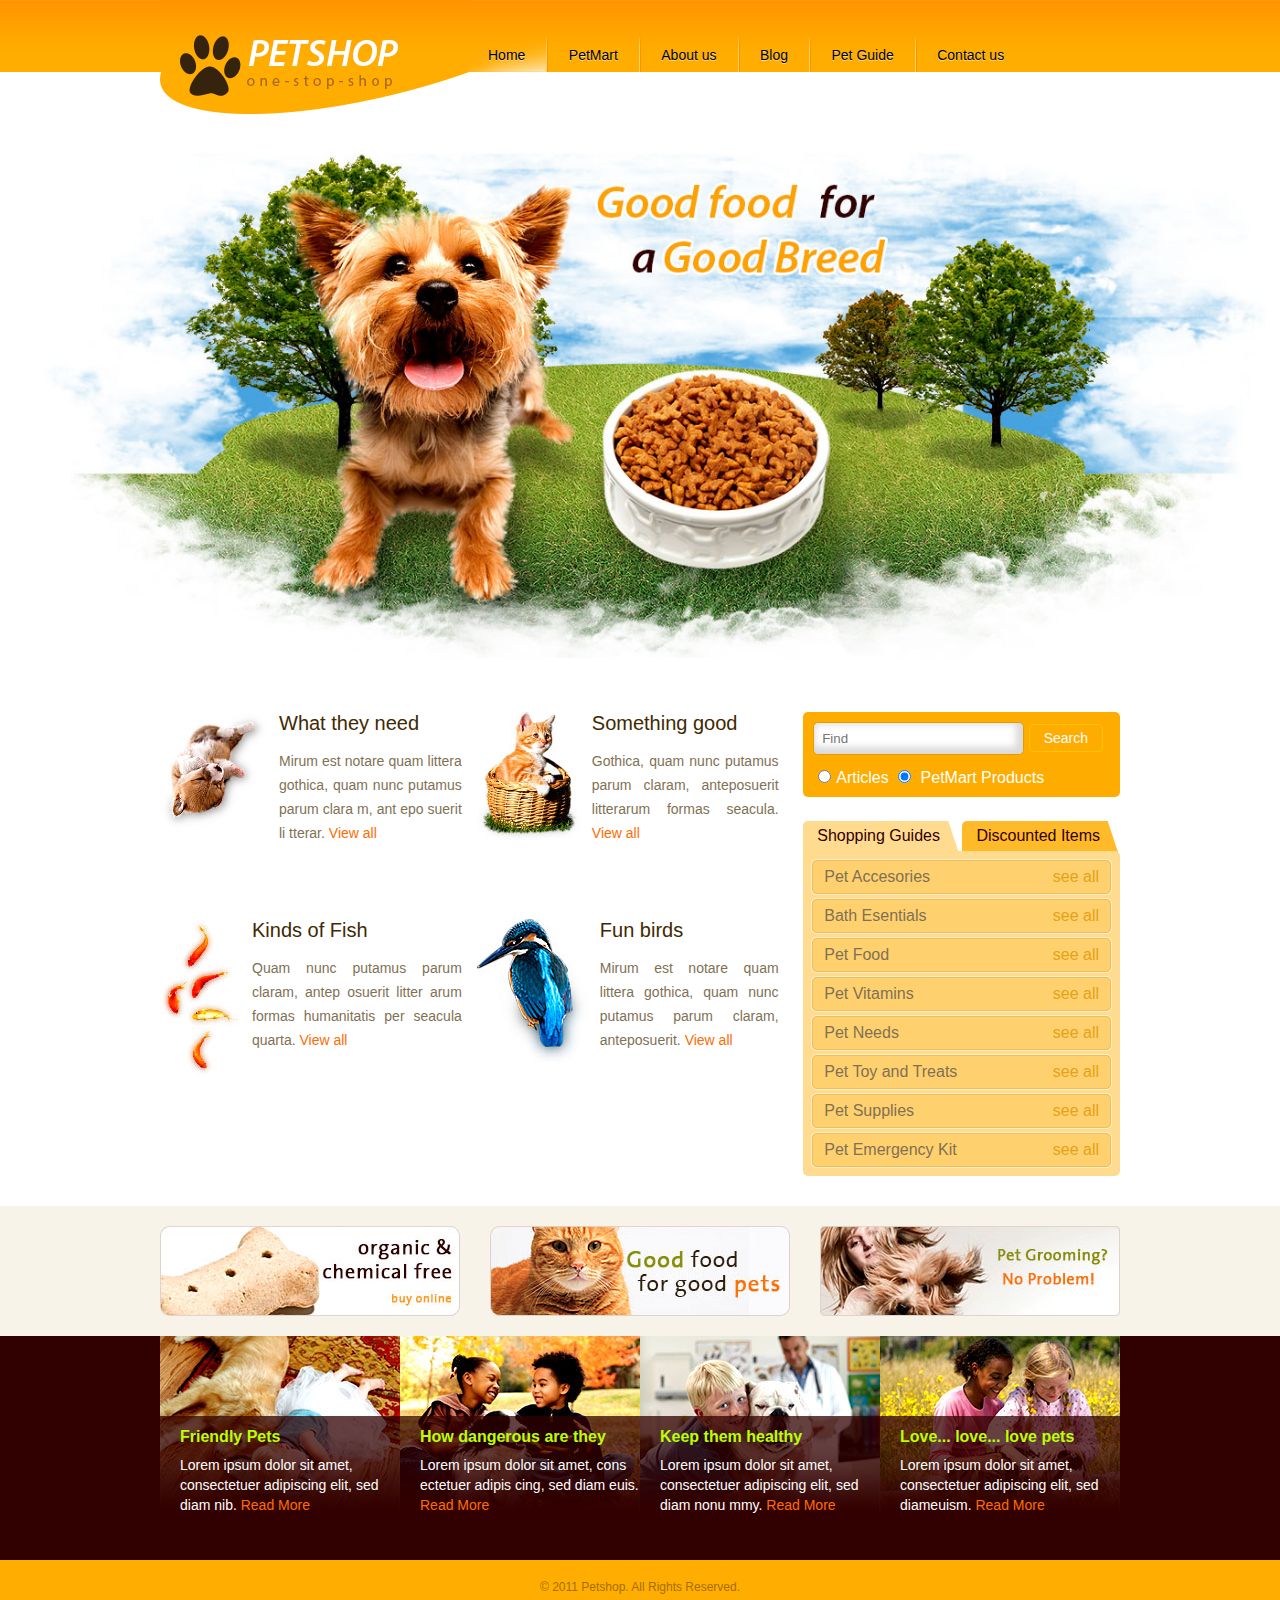
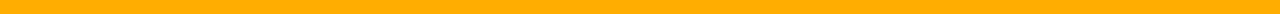
<file: index.html>
<!DOCTYPE html>
<html lang="en">
<head>
	<meta charset="UTF-8">
	<title>Petshop</title>
	<link rel="stylesheet" href="css/styles.css">
</head>
<body>
	
	<header class="header">
		<div class="container">
			<a href="index.html" class="logo"><img src="img/logo.png" alt="PetShop"></a>

			<nav class="nav">
				<ul>
					<li><a class="active-first" href="index.html">Home</a></li>
					<li><a href="petmart.html">PetMart</a></li>
					<li><a href="about.html">About us</a></li>
					<li><a href="blog.html">Blog</a></li>
					<li><a href="petguide.html">Pet Guide</a></li>
					<li><a href="contact.html">Contact us</a></li>
				</ul>
			</nav>
		</div>
	</header>


	<div class="featured">
		<img src="img/featured.jpg" alt="Good food for a Good Breed">
	</div>

	<div class="container page-content">
		<div class="main">
			<ul>
				<li>
					<img src="img/dog.jpg" alt="What they need" class="item-ico">
					<h4>What they need</h4>

					<p>Mirum est notare quam littera gothica, quam nunc putamus parum clara m, ant epo suerit li tterar. <a class="read-more" href="#">View all</a></p>
				</li>

				<li>
					<img src="img/cat.jpg" alt="Something good" class="item-ico">
					<h4>Something good</h4>

					<p>Gothica, quam nunc putamus parum claram, anteposuerit litterarum formas seacula. <a class="read-more" href="#">View all</a></p>
				</li>

				<div class="clear"></div>

				<li>
					<img src="img/fish.jpg" alt="Kinds of Fish" class="item-ico">
					<h4>Kinds of Fish</h4>

					<p>Quam nunc putamus parum claram, antep osuerit litter arum formas humanitatis per seacula quarta. <a class="read-more" href="#">View all</a></p>
				</li>

				<li>
					<img src="img/bird.jpg" alt="Fun birds" class="item-ico">
					<h4>Fun birds</h4>

					<p>Mirum est notare quam littera gothica, quam nunc putamus parum claram, anteposuerit. <a class="read-more" href="#">View all</a></p>
				</li>
			</ul>
		</div>

		<div class="side-bar">
			<form class="search-box">
				<input type="text" placeholder="Find">
				<input type="submit" value="Search">
				<br>
				<input type="radio" name="search" value="Articles">Articles
				<input type="radio" name="search" value="PetMart Products" checked> PetMart Products
			</form>

			<div class="items-list">
				<a href="" class="tab-header active">Shopping Guides</a>
				<a href="" class="tab-header">Discounted Items</a>
				<div id="shopping-guides">
					<ul>
						<li><a href="">Pet Accesories</a> <a href="" class="right">see all</a></li>
						<li><a href="">Bath Esentials</a> <a href="" class="right">see all</a></li>
						<li><a href="">Pet Food</a> <a href="" class="right">see all</a></li>
						<li><a href="">Pet Vitamins</a> <a href="" class="right">see all</a></li>
						<li><a href="">Pet Needs</a> <a href="" class="right">see all</a></li>
						<li><a href="">Pet Toy and Treats</a> <a href="" class="right">see all</a></li>
						<li><a href="">Pet Supplies</a> <a href="" class="right">see all</a></li>
						<li><a href="">Pet Emergency Kit</a> <a href="" class="right">see all</a></li>
					</ul>
				</div>
			</div>
		</div>
	</div>

	<div class="clear"></div>

	<div class="features-bottom">
		<div class="container">
			<ul>
				<li><img src="img/feature-bottom1.jpg" alt="organic &amp; chemical free"></li>
				<li><img src="img/feature-bottom2.jpg" alt="Good food for good pets"></li>
				<li><img src="img/feature-bottom3.jpg" alt="Pet Grooming? No Problem!"></li>
			</ul>
		</div>
	</div> <!-- end .features-bottom -->

	<div class="featured-posts-bottom">
		<div class="container">
			<ul>
				<li>
					<img class="bottom-post-bg" src="img/posts-bottom1.jpg">
	
					<h4>Friendly Pets</h4>
	
					<p>Lorem ipsum dolor sit amet, consectetuer adipiscing elit, sed diam  nib. <a href="" class="read-more">Read More</a>
					</p>
				</li>
	
				<li>
					<img class="bottom-post-bg" src="img/posts-bottom2.jpg">
	
					<h4>How dangerous are they</h4>
	
					<p>Lorem ipsum dolor sit amet, cons ectetuer adipis cing, sed diam euis. <a href="" class="read-more">Read More</a>
					</p>
				</li>
	
				<li>
					<img class="bottom-post-bg" src="img/posts-bottom3.jpg">
	
					<h4>Keep them healthy</h4>
	
					<p>Lorem ipsum dolor sit amet, consectetuer adipiscing elit, sed diam nonu mmy. <a href="" class="read-more">Read More</a>
					</p>
				</li>
	
				<li>
					<img class="bottom-post-bg" src="img/posts-bottom4.jpg">
	
					<h4>Love... love... love pets</h4>
	
					<p>Lorem ipsum dolor sit amet, consectetuer adipiscing elit, sed diameuism. <a href="" class="read-more">Read More</a>
					</p>
				</li>
			</ul>
		</div>
	</div> <!-- end featured-posts-bottom -->


	<footer class="footer">
		<p>&copy; 2011 Petshop. All Rights Reserved.</p>
	</footer>

</body>
</html>
</file>
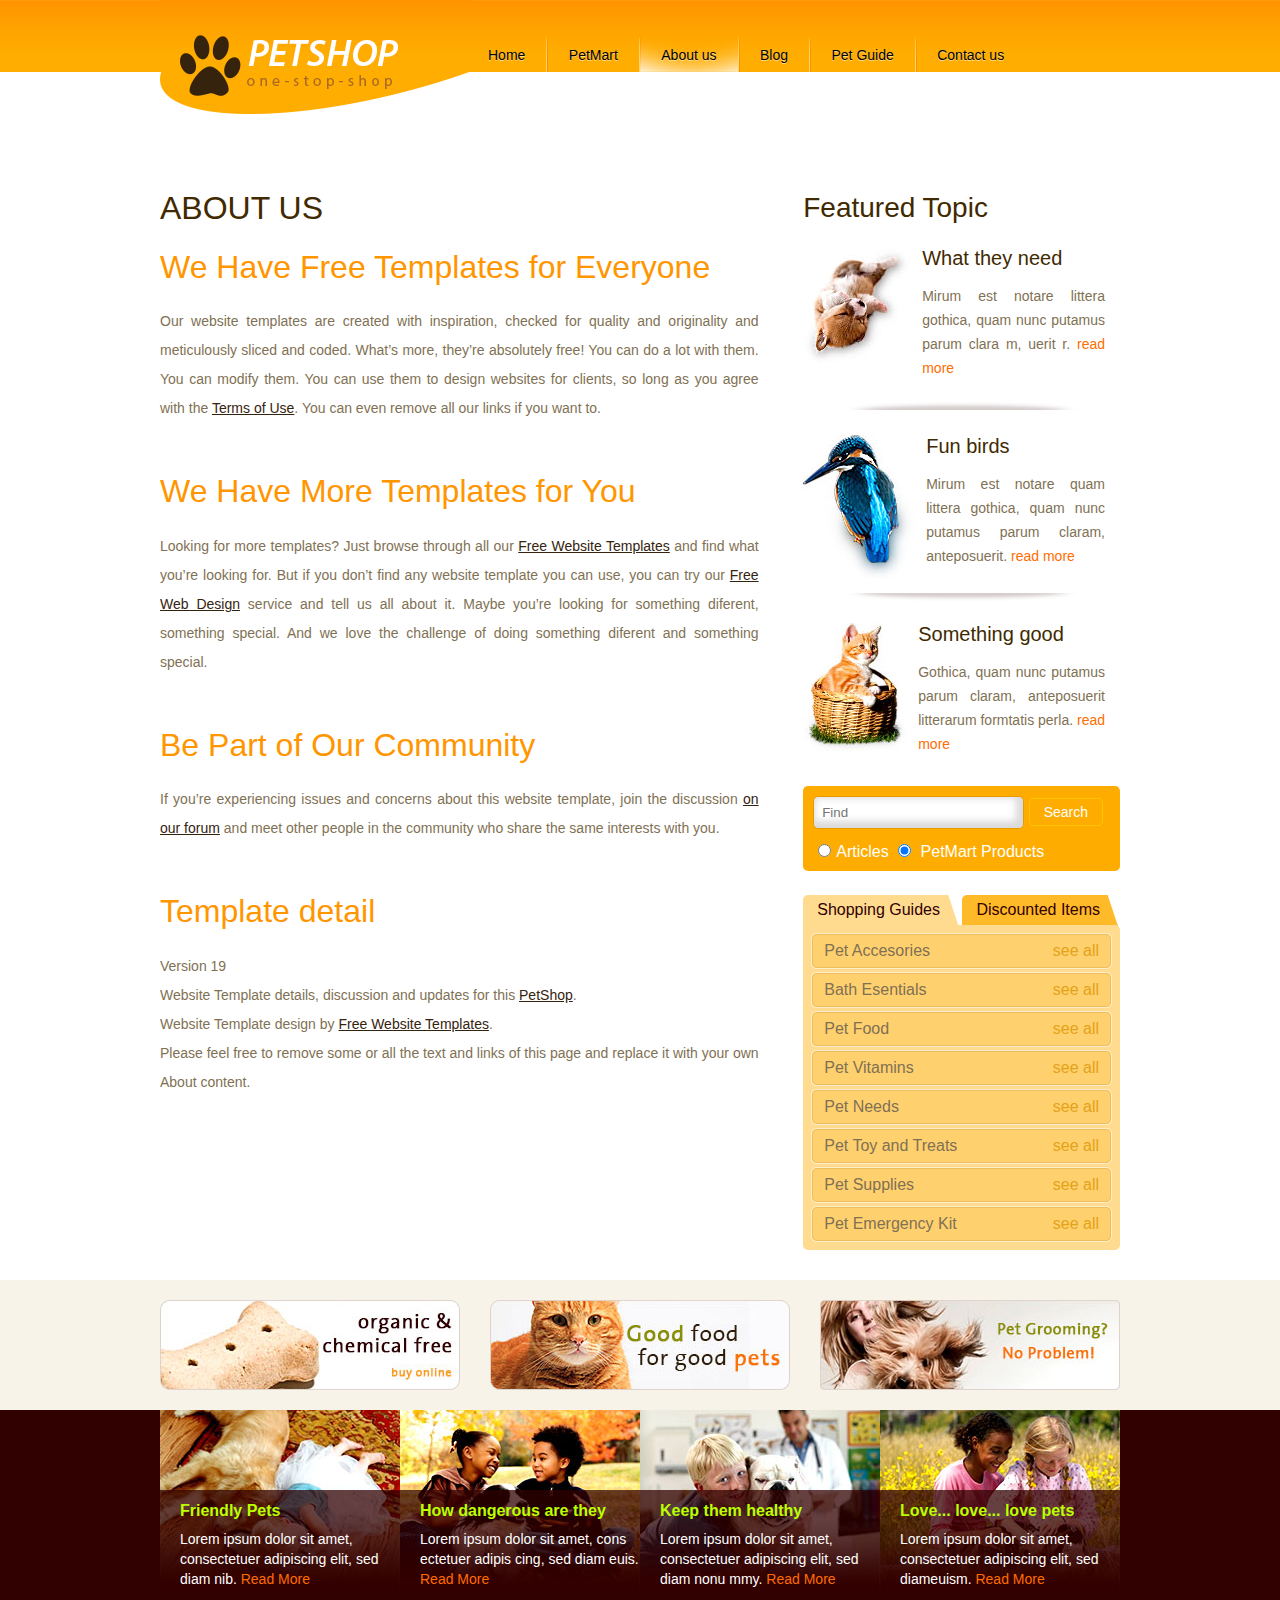
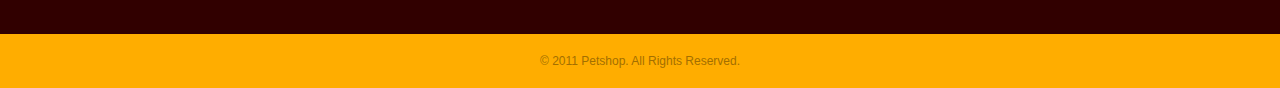
<file: about.html>
<!DOCTYPE html>
<html lang="en">
<head>
	<meta charset="UTF-8">
	<title>Petshop</title>
	<link rel="stylesheet" href="css/styles.css">
</head>
<body>
	
	<header class="header">
		<div class="container">
			<a href="index.html" class="logo"><img src="img/logo.png" alt="PetShop"></a>

			<nav class="nav">
				<ul>
					<li><a href="index.html">Home</a></li>
					<li><a href="petmart.html">PetMart</a></li>
					<li><a class="active" href="about.html">About us</a></li>
					<li><a href="blog.html">Blog</a></li>
					<li><a href="petguide.html">Pet Guide</a></li>
					<li><a href="contact.html">Contact us</a></li>
				</ul>
			</nav>
		</div>
	</header>

	<div class="container page-content">
		<div class="main">
			
			<h1 class="page-title page-title-alt">About Us</h1>

			<article>
				<h1>We Have Free Templates for Everyone</h1>
				<p>Our website templates are created with inspiration, checked for quality and originality and meticulously sliced and coded. What’s more, they’re absolutely free! You can do a lot with them. You can modify them. You can use them to design websites for clients, so long as you agree with the <a href="#">Terms of Use</a>. You can even remove all our links if you want to.</p>
			</article>
			
			<article>
				<h1>We Have More Templates for You</h1>
				<p>Looking for more templates? Just browse through all our <a href="#">Free Website Templates</a> and ﬁnd what you’re looking for. But if you don’t ﬁnd any website template you can use, you can try our <a href="#">Free Web Design</a> service and tell us all about it. Maybe you’re looking for something diferent, something special. And we love the challenge of doing something diferent and something special.</p>
			</article>

			<article>
				<h1>Be Part of Our Community</h1>
				<p>If you’re experiencing issues and concerns about this website template, join the discussion <a href="#">on our forum</a> and meet other people in the community who share the same interests with you.</p>
			</article>

			<article>
				<h1>Template detail</h1>
				<p>Version 19<br>
				Website Template details, discussion and updates for this <a href="#">PetShop</a>.<br>
				Website Template design by <a href="#">Free Website Templates</a>.<br>
				Please feel free to remove some or all the text and links of this page and replace it with your own About content.</p>
			</article>

		</div>


		<div class="side-bar">
			
			<h2>Featured Topic</h2>

			<ul class="icon-boxes">
				<li>
					<img src="img/dog.jpg" alt="What they need" class="item-ico">
					<h4>What they need</h4>
					<p>Mirum est notare littera gothica, quam nunc putamus parum clara m, uerit r. <a href="#" class="read-more">read more</a></p>
				</li>

				<li>
					<img src="img/bird.jpg" alt="Fun birds" class="item-ico">
					<h4>Fun birds</h4>
					<p>Mirum est notare quam littera gothica, quam nunc putamus parum claram, anteposuerit. <a href="#" class="read-more">read more</a></p>
				</li>

				<li>
					<img src="img/cat.jpg" alt="Something good" class="item-ico">
					<h4>Something good</h4>
					<p>Gothica, quam nunc putamus parum claram, anteposuerit litterarum formtatis perla. <a href="#" class="read-more">read more</a></p>
				</li>
			</ul>

			<form class="search-box">
				<input type="text" placeholder="Find">
				<input type="submit" value="Search">
				<br>
				<input type="radio" name="search" value="Articles">Articles
				<input type="radio" name="search" value="PetMart Products" checked> PetMart Products
			</form>

			<div class="items-list">
				<a href="" class="tab-header active">Shopping Guides</a>
				<a href="" class="tab-header">Discounted Items</a>
				<div id="shopping-guides">
					<ul>
						<li><a href="">Pet Accesories</a> <a href="" class="right">see all</a></li>
						<li><a href="">Bath Esentials</a> <a href="" class="right">see all</a></li>
						<li><a href="">Pet Food</a> <a href="" class="right">see all</a></li>
						<li><a href="">Pet Vitamins</a> <a href="" class="right">see all</a></li>
						<li><a href="">Pet Needs</a> <a href="" class="right">see all</a></li>
						<li><a href="">Pet Toy and Treats</a> <a href="" class="right">see all</a></li>
						<li><a href="">Pet Supplies</a> <a href="" class="right">see all</a></li>
						<li><a href="">Pet Emergency Kit</a> <a href="" class="right">see all</a></li>
					</ul>
				</div>
			</div>

		</div>

		<div class="clear"></div>
	</div>
	

	<div class="features-bottom">
		<div class="container">
			<ul>
				<li><img src="img/feature-bottom1.jpg" alt="organic &amp; chemical free"></li>
				<li><img src="img/feature-bottom2.jpg" alt="Good food for good pets"></li>
				<li><img src="img/feature-bottom3.jpg" alt="Pet Grooming? No Problem!"></li>
			</ul>
		</div>
	</div> <!-- end .features-bottom -->

	<div class="featured-posts-bottom">
		<div class="container">
			<ul>
				<li>
					<img class="bottom-post-bg" src="img/posts-bottom1.jpg">
	
					<h4>Friendly Pets</h4>
	
					<p>Lorem ipsum dolor sit amet, consectetuer adipiscing elit, sed diam  nib. <a href="" class="read-more">Read More</a>
					</p>
				</li>
	
				<li>
					<img class="bottom-post-bg" src="img/posts-bottom2.jpg">
	
					<h4>How dangerous are they</h4>
	
					<p>Lorem ipsum dolor sit amet, cons ectetuer adipis cing, sed diam euis. <a href="" class="read-more">Read More</a>
					</p>
				</li>
	
				<li>
					<img class="bottom-post-bg" src="img/posts-bottom3.jpg">
	
					<h4>Keep them healthy</h4>
	
					<p>Lorem ipsum dolor sit amet, consectetuer adipiscing elit, sed diam nonu mmy. <a href="" class="read-more">Read More</a>
					</p>
				</li>
	
				<li>
					<img class="bottom-post-bg" src="img/posts-bottom4.jpg">
	
					<h4>Love... love... love pets</h4>
	
					<p>Lorem ipsum dolor sit amet, consectetuer adipiscing elit, sed diameuism. <a href="" class="read-more">Read More</a>
					</p>
				</li>
			</ul>
		</div>
	</div> <!-- end featured-posts-bottom -->


	<footer class="footer">
		<p>&copy; 2011 Petshop. All Rights Reserved.</p>
	</footer>

</body>
</html>
</file>
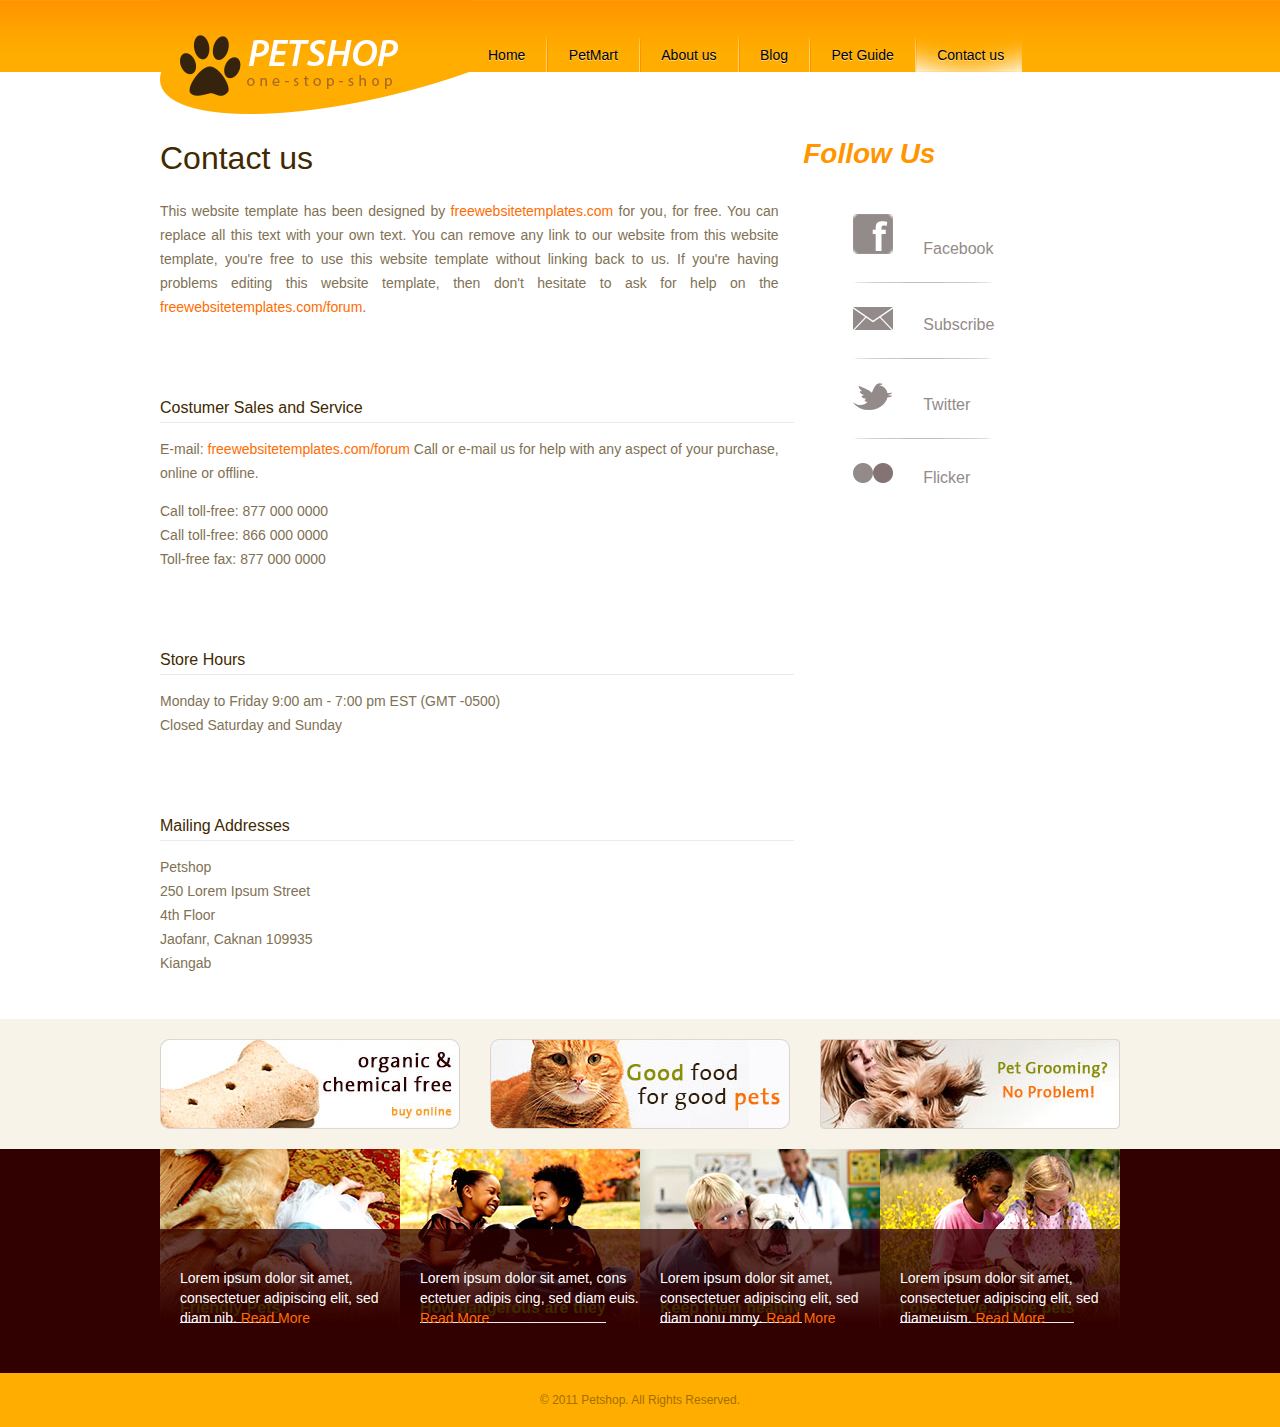
<file: contact.html>
<!DOCTYPE html>
<html lang="en">
<head>
	<meta charset="UTF-8">
	<title>Petshop</title>
	<link rel="stylesheet" href="css/styles.css">
</head>
<body id="page-contact">
	
	<header class="header">
		<div class="container">
			<a href="index.html" class="logo"><img src="img/logo.png" alt="PetShop"></a>

			<nav class="nav">
				<ul>
					<li><a href="index.html">Home</a></li>
					<li><a href="petmart.html">PetMart</a></li>
					<li><a href="about.html">About us</a></li>
					<li><a href="blog.html">Blog</a></li>
					<li><a href="petguide.html">Pet Guide</a></li>
					<li><a class="active" href="contact.html">Contact us</a></li>
				</ul>
			</nav>
		</div>
	</header>

	
	<div class="container">
		<div class="main">
			
			<h1 class="page-title">Contact us</h1>

			<p>This website template has been designed by <a class="read-more" href="">freewebsitetemplates.com</a> for you, for free. You can replace all this text with your own text. You can remove any link to our website from this website template, you're free to use this website template without linking back to us. If you're having problems editing this website template, then don't hesitate to ask for help on the <a class="read-more" href="">freewebsitetemplates.com/forum</a>.</p>

			<h4>Costumer Sales and Service</h4>

			<p>E-mail: <a class="read-more" href="">freewebsitetemplates.com/forum</a>
			Call or e-mail us for help with any aspect of your purchase, online or offline.</p>

			<p>Call toll-free: 877 000 0000<br>
			Call toll-free: 866 000 0000<br>
			Toll-free fax: 877 000 0000</p>

			<h4>Store Hours</h4>

			<p>Monday to Friday 9:00 am - 7:00 pm EST (GMT -0500)<br>
			Closed Saturday and Sunday</p>

			<h4>Mailing Addresses</h4>

			<p>Petshop<br>
			250 Lorem Ipsum Street<br>
			4th Floor<br>
			Jaofanr, Caknan 109935<br>
			Kiangab</p>

		</div>

		<div class="side-bar">
			
			<h1 class="follow-us-title">Follow Us</h1>

			<ul class="follow-us">
				<li>
					<a href=""><img src="img/side-social-facebook.png" alt="">Facebook</a>
					<a href=""><img src="img/side-social-email.png" alt="">Subscribe</a>
					<a href=""><img src="img/side-social-twitter.png" alt="">Twitter</a>
					<a href=""><img src="img/side-social-flicker.png" alt="">Flicker</a>
				</li>
			</ul>

		</div>

	</div>
	

	<div class="features-bottom">
		<div class="container">
			<ul>
				<li><img src="img/feature-bottom1.jpg" alt="organic &amp; chemical free"></li>
				<li><img src="img/feature-bottom2.jpg" alt="Good food for good pets"></li>
				<li><img src="img/feature-bottom3.jpg" alt="Pet Grooming? No Problem!"></li>
			</ul>
		</div>
	</div> <!-- end .features-bottom -->

	<div class="featured-posts-bottom">
		<div class="container">
			<ul>
				<li>
					<img class="bottom-post-bg" src="img/posts-bottom1.jpg">
	
					<h4>Friendly Pets</h4>
	
					<p>Lorem ipsum dolor sit amet, consectetuer adipiscing elit, sed diam  nib. <a href="" class="read-more">Read More</a>
					</p>
				</li>
	
				<li>
					<img class="bottom-post-bg" src="img/posts-bottom2.jpg">
	
					<h4>How dangerous are they</h4>
	
					<p>Lorem ipsum dolor sit amet, cons ectetuer adipis cing, sed diam euis. <a href="" class="read-more">Read More</a>
					</p>
				</li>
	
				<li>
					<img class="bottom-post-bg" src="img/posts-bottom3.jpg">
	
					<h4>Keep them healthy</h4>
	
					<p>Lorem ipsum dolor sit amet, consectetuer adipiscing elit, sed diam nonu mmy. <a href="" class="read-more">Read More</a>
					</p>
				</li>
	
				<li>
					<img class="bottom-post-bg" src="img/posts-bottom4.jpg">
	
					<h4>Love... love... love pets</h4>
	
					<p>Lorem ipsum dolor sit amet, consectetuer adipiscing elit, sed diameuism. <a href="" class="read-more">Read More</a>
					</p>
				</li>
			</ul>
		</div>
	</div> <!-- end featured-posts-bottom -->


	<footer class="footer">
		<p>&copy; 2011 Petshop. All Rights Reserved.</p>
	</footer>

</body>
</html>
</file>
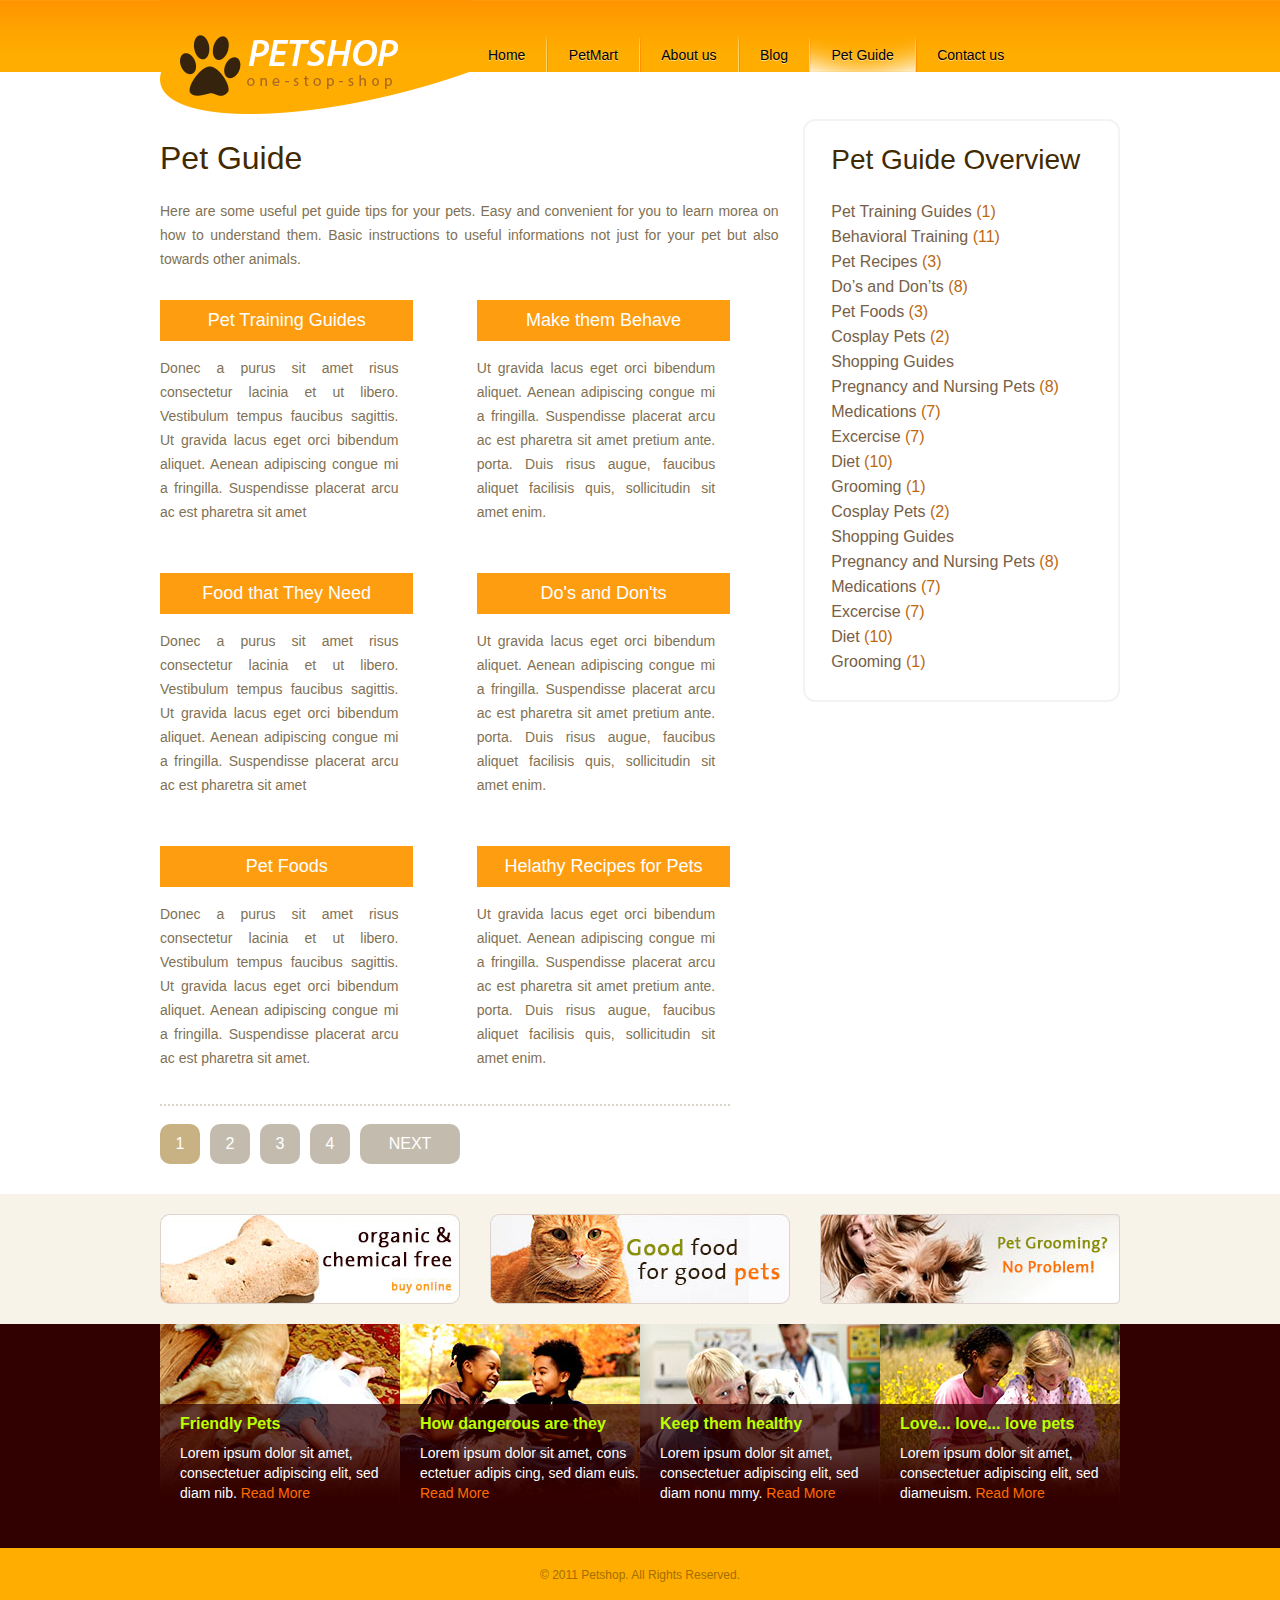
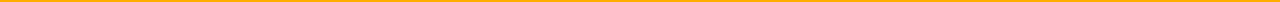
<file: petguide.html>
<!DOCTYPE html>
<html lang="en">
<head>
	<meta charset="UTF-8">
	<title>Petshop</title>
	<link rel="stylesheet" href="css/styles.css">
</head>
<body>
	
	<header class="header">
		<div class="container">
			<a href="index.html" class="logo"><img src="img/logo.png" alt="PetShop"></a>

			<nav class="nav">
				<ul>
					<li><a href="index.html">Home</a></li>
					<li><a href="petmart.html">PetMart</a></li>
					<li><a href="about.html">About us</a></li>
					<li><a href="blog.html">Blog</a></li>
					<li><a class="active" href="petguide.html">Pet Guide</a></li>
					<li><a href="contact.html">Contact us</a></li>
				</ul>
			</nav>
		</div>
	</header>

	<div class="container">
		<div class="main">
			
			<h1 class="page-title">Pet Guide</h1>

			<p>Here are some useful pet guide tips for your pets. Easy and convenient for  you to learn morea on how to understand them. Basic instructions to useful informations not just for your pet but also towards other animals.</p>

			<ul class="petguide">
				<li class="petguide-box">
					<h2>Pet Training Guides</h2>
					<p>Donec a purus sit amet risus consectetur lacinia et ut libero. Vestibulum tempus faucibus sagittis. Ut gravida lacus eget orci bibendum aliquet. Aenean adipiscing congue mi a fringilla. Suspendisse placerat arcu ac est pharetra sit amet </p>
				</li>

				<li class="petguide-box">
					<h2>Make them Behave</h2>
					<p>Ut gravida lacus eget orci bibendum aliquet. Aenean adipiscing congue mi a fringilla. Suspendisse placerat arcu ac est pharetra sit amet pretium ante. porta. Duis risus augue, faucibus aliquet facilisis quis, sollicitudin sit amet enim.</p>
				</li>

				<li class="petguide-box">
					<h2>Food that They Need</h2>
					<p>Donec a purus sit amet risus consectetur lacinia et ut libero. Vestibulum tempus faucibus sagittis. Ut gravida lacus eget orci bibendum aliquet. Aenean adipiscing congue mi a fringilla. Suspendisse placerat arcu ac est pharetra sit amet </p>
				</li>

				<li class="petguide-box">
					<h2>Do's and Don'ts</h2>
					<p>Ut gravida lacus eget orci bibendum aliquet. Aenean adipiscing congue mi a fringilla. Suspendisse placerat arcu ac est pharetra sit amet pretium ante. porta. Duis risus augue, faucibus aliquet facilisis quis, sollicitudin sit amet enim.</p>
				</li>

				<li class="petguide-box">
					<h2>Pet Foods</h2>
					<p>Donec a purus sit amet risus consectetur lacinia et ut libero. Vestibulum tempus faucibus sagittis. Ut gravida lacus eget orci bibendum aliquet. Aenean adipiscing congue mi a fringilla. Suspendisse placerat arcu ac est pharetra sit amet.</p>
				</li>

				<li class="petguide-box">
					<h2>Helathy Recipes for Pets</h2>
					<p>Ut gravida lacus eget orci bibendum aliquet. Aenean adipiscing congue mi a fringilla. Suspendisse placerat arcu ac est pharetra sit amet pretium ante. porta. Duis risus augue, faucibus aliquet facilisis quis, sollicitudin sit amet enim.</p>
				</li>
			</ul>

			<div class="clear"></div>

			<ul class="petguide-nav">
				<li><a class="petguide-nav-active" href="">1</a></li>
				<li><a href="">2</a></li>
				<li><a href="">3</a></li>
				<li><a href="">4</a></li>
				<li><a class="petguide-nav-next" href="">Next</a></li>
			</ul>

		</div>


		<div class="side-bar archive petguide-overview">
			
			<h2>Pet Guide Overview</h2>

			<ul>
				<li><a href="">Pet Training Guides <span>(1)</span></a></li>
				<li><a href="">Behavioral Training <span>(11)</span></a></li>
				<li><a href="">Pet Recipes <span>(3)</span></a></li>
				<li><a href="">Do’s and Don’ts <span>(8)</span></a></li>
				<li><a href="">Pet Foods <span>(3)</span></a></li>
				<li><a href="">Cosplay Pets <span>(2)</span></a></li>
				<li><a href="">Shopping Guides </a></li>
				<li><a href="">Pregnancy and Nursing Pets <span>(8)</span></a></li>
				<li><a href="">Medications <span>(7)</span></a></li>
				<li><a href="">Excercise <span>(7)</span></a></li>
				<li><a href="">Diet <span>(10)</span></a></li>
				<li><a href="">Grooming <span>(1)</span></a></li>
				<li><a href="">Cosplay Pets <span>(2)</span></a></li>
				<li><a href="">Shopping Guides</a></li>
				<li><a href="">Pregnancy and Nursing Pets <span>(8)</span></a></li>
				<li><a href="">Medications <span>(7)</span></a></li>
				<li><a href="">Excercise <span>(7)</span></a></li>
				<li><a href="">Diet <span>(10)</span></a></li>
				<li><a href="">Grooming <span>(1)</span></a></li>
			</ul>

		</div>
	</div>
	

	<div class="features-bottom">
		<div class="container">
			<ul>
				<li><img src="img/feature-bottom1.jpg" alt="organic &amp; chemical free"></li>
				<li><img src="img/feature-bottom2.jpg" alt="Good food for good pets"></li>
				<li><img src="img/feature-bottom3.jpg" alt="Pet Grooming? No Problem!"></li>
			</ul>
		</div>
	</div> <!-- end .features-bottom -->

	<div class="featured-posts-bottom">
		<div class="container">
			<ul>
				<li>
					<img class="bottom-post-bg" src="img/posts-bottom1.jpg">
	
					<h4>Friendly Pets</h4>
	
					<p>Lorem ipsum dolor sit amet, consectetuer adipiscing elit, sed diam  nib. <a href="" class="read-more">Read More</a>
					</p>
				</li>
	
				<li>
					<img class="bottom-post-bg" src="img/posts-bottom2.jpg">
	
					<h4>How dangerous are they</h4>
	
					<p>Lorem ipsum dolor sit amet, cons ectetuer adipis cing, sed diam euis. <a href="" class="read-more">Read More</a>
					</p>
				</li>
	
				<li>
					<img class="bottom-post-bg" src="img/posts-bottom3.jpg">
	
					<h4>Keep them healthy</h4>
	
					<p>Lorem ipsum dolor sit amet, consectetuer adipiscing elit, sed diam nonu mmy. <a href="" class="read-more">Read More</a>
					</p>
				</li>
	
				<li>
					<img class="bottom-post-bg" src="img/posts-bottom4.jpg">
	
					<h4>Love... love... love pets</h4>
	
					<p>Lorem ipsum dolor sit amet, consectetuer adipiscing elit, sed diameuism. <a href="" class="read-more">Read More</a>
					</p>
				</li>
			</ul>
		</div>
	</div> <!-- end featured-posts-bottom -->


	<footer class="footer">
		<p>&copy; 2011 Petshop. All Rights Reserved.</p>
	</footer>

</body>
</html>
</file>
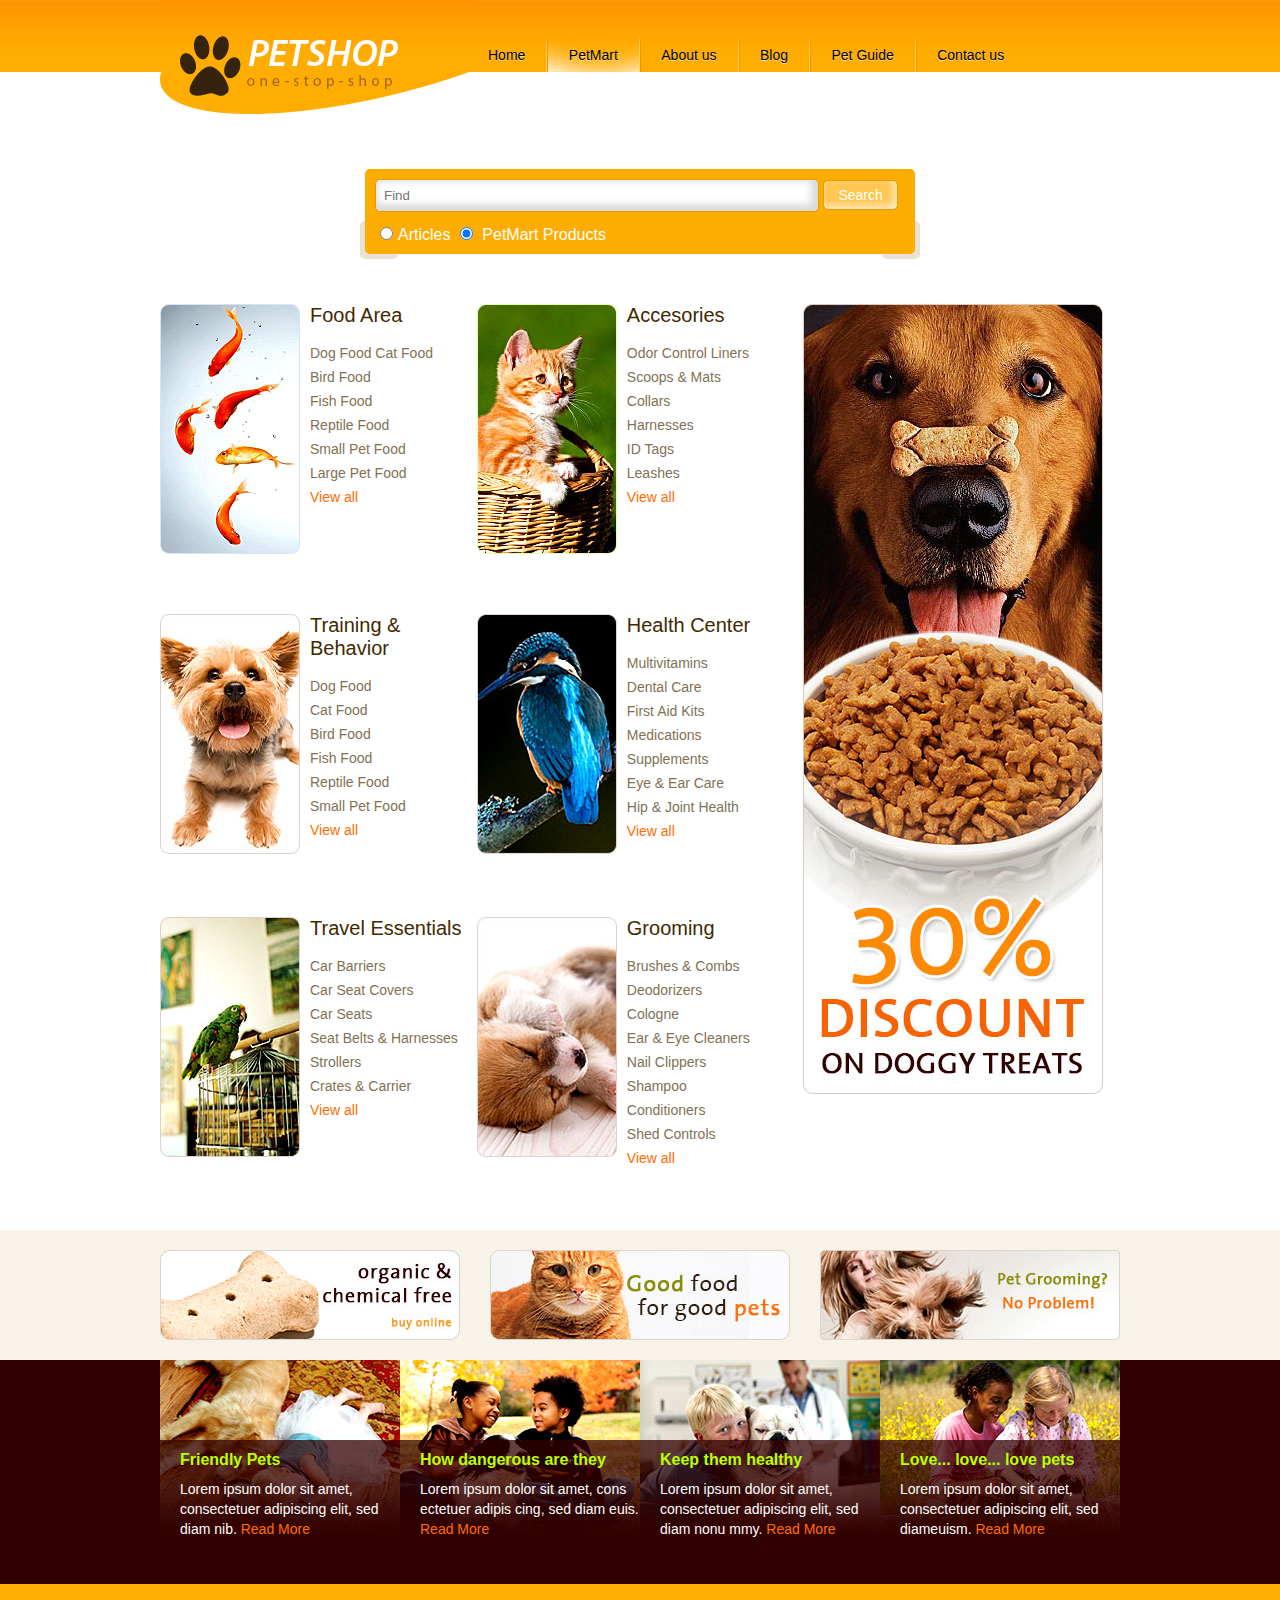
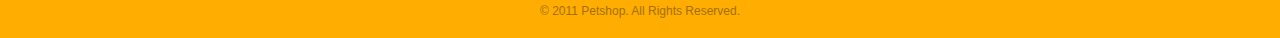
<file: petmart.html>
<!DOCTYPE html>
<html lang="en">
<head>
	<meta charset="UTF-8">
	<title>Petshop</title>
	<link rel="stylesheet" href="css/styles.css">
</head>
<body>
	
	<header class="header">
		<div class="container">
			<a href="index.html" class="logo"><img src="img/logo.png" alt="PetShop"></a>

			<nav class="nav">
				<ul>
					<li><a href="index.html">Home</a></li>
					<li><a class="active" href="petmart.html">PetMart</a></li>
					<li><a href="about.html">About us</a></li>
					<li><a href="blog.html">Blog</a></li>
					<li><a href="petguide.html">Pet Guide</a></li>
					<li><a href="contact.html">Contact us</a></li>
				</ul>
			</nav>
		</div>
	</header>

	<div class="container">
		<form class="search-box-alt">
			<input type="text" placeholder="Find">
			<input type="submit" value="Search">
			<br>
			<input type="radio" name="search" value="Articles">Articles
			<input type="radio" name="search" value="PetMart Products" checked> PetMart Products
		</form>
	</div>

	<div class="container page-content">
		<div class="main">
			<ul>
				<li>
					<img src="img/fish2.jpg" alt="Food Area" class="item-ico">
					<h4>Food Area</h4>

					<p>Dog Food
					Cat Food<br>
					Bird Food<br>
					Fish Food<br>
					Reptile Food<br>
					Small Pet Food<br>
					Large Pet Food<br>
					<a class="read-more" href="#">View all</a></p>
				</li>

				<li>
					<img src="img/cat2.jpg" alt="Accessories" class="item-ico">
					<h4>Accesories</h4>

					<p>Odor Control
					Liners<br>
					Scoops &amp; Mats<br>
					Collars<br>
					Harnesses<br>
					ID Tags<br>
					Leashes<br>
					<a class="read-more" href="#">View all</a></p>
				</li>

				<div class="clear"></div>

				<li>
					<img src="img/dog2.jpg" alt="Training &amp;" class="item-ico">
					<h4>Training &amp; Behavior</h4>

					<p>Dog Food<br>
					Cat Food<br>
					Bird Food<br>
					Fish Food<br>
					Reptile Food<br>
					Small Pet Food<br>
					<a class="read-more" href="#">View all</a></p>
				</li>

				<li>
					<img src="img/bird2.jpg" alt="Health Center" class="item-ico">
					<h4>Health Center</h4>

					<p>Multivitamins<br>
					Dental Care<br>
					First Aid Kits<br>
					Medications<br>
					Supplements<br>
					Eye &amp; Ear Care<br>
					Hip &amp; Joint Health<br>
					<a class="read-more" href="#">View all</a></p>
				</li>

				<div class="clear"></div>

				<li>
					<img src="img/bird3.jpg" alt="Travel Essentials" class="item-ico">
					<h4>Travel Essentials</h4>

					<p>Car Barriers<br>
					Car Seat Covers<br>
					Car Seats<br>
					Seat Belts &amp; Harnesses<br>
					Strollers<br>
					Crates &amp; Carrier<br>
					<a class="read-more" href="#">View all</a></p>
				</li>

				<li>
					<img src="img/dog3.jpg" alt="Grooming" class="item-ico">
					<h4>Grooming</h4>

					<p>Brushes &amp; Combs<br>
					Deodorizers<br>
					Cologne<br>
					Ear &amp; Eye Cleaners<br>
					Nail Clippers<br>
					Shampoo<br>
					Conditioners<br>
					Shed Controls<br>
					<a class="read-more" href="#">View all</a></p>
				</li>
			</ul>
		</div>

		<div class="side-bar ads">
			<a href="" class="ads"><img src="img/dog-discount.jpg" alt="30% Discount on doggy treats"></a>
		</div>
	</div>

	<div class="clear"></div>

	<div class="features-bottom pull-up">
		<div class="container">
			<ul>
				<li><img src="img/feature-bottom1.jpg" alt="organic &amp; chemical free"></li>
				<li><img src="img/feature-bottom2.jpg" alt="Good food for good pets"></li>
				<li><img src="img/feature-bottom3.jpg" alt="Pet Grooming? No Problem!"></li>
			</ul>
		</div>
	</div> <!-- end .features-bottom -->

	<div class="featured-posts-bottom">
		<div class="container">
			<ul>
				<li>
					<img class="bottom-post-bg" src="img/posts-bottom1.jpg">
	
					<h4>Friendly Pets</h4>
	
					<p>Lorem ipsum dolor sit amet, consectetuer adipiscing elit, sed diam  nib. <a href="" class="read-more">Read More</a>
					</p>
				</li>
	
				<li>
					<img class="bottom-post-bg" src="img/posts-bottom2.jpg">
	
					<h4>How dangerous are they</h4>
	
					<p>Lorem ipsum dolor sit amet, cons ectetuer adipis cing, sed diam euis. <a href="" class="read-more">Read More</a>
					</p>
				</li>
	
				<li>
					<img class="bottom-post-bg" src="img/posts-bottom3.jpg">
	
					<h4>Keep them healthy</h4>
	
					<p>Lorem ipsum dolor sit amet, consectetuer adipiscing elit, sed diam nonu mmy. <a href="" class="read-more">Read More</a>
					</p>
				</li>
	
				<li>
					<img class="bottom-post-bg" src="img/posts-bottom4.jpg">
	
					<h4>Love... love... love pets</h4>
	
					<p>Lorem ipsum dolor sit amet, consectetuer adipiscing elit, sed diameuism. <a href="" class="read-more">Read More</a>
					</p>
				</li>
			</ul>
		</div>
	</div> <!-- end featured-posts-bottom -->


	<footer class="footer">
		<p>&copy; 2011 Petshop. All Rights Reserved.</p>
	</footer>

</body>
</html>
</file>
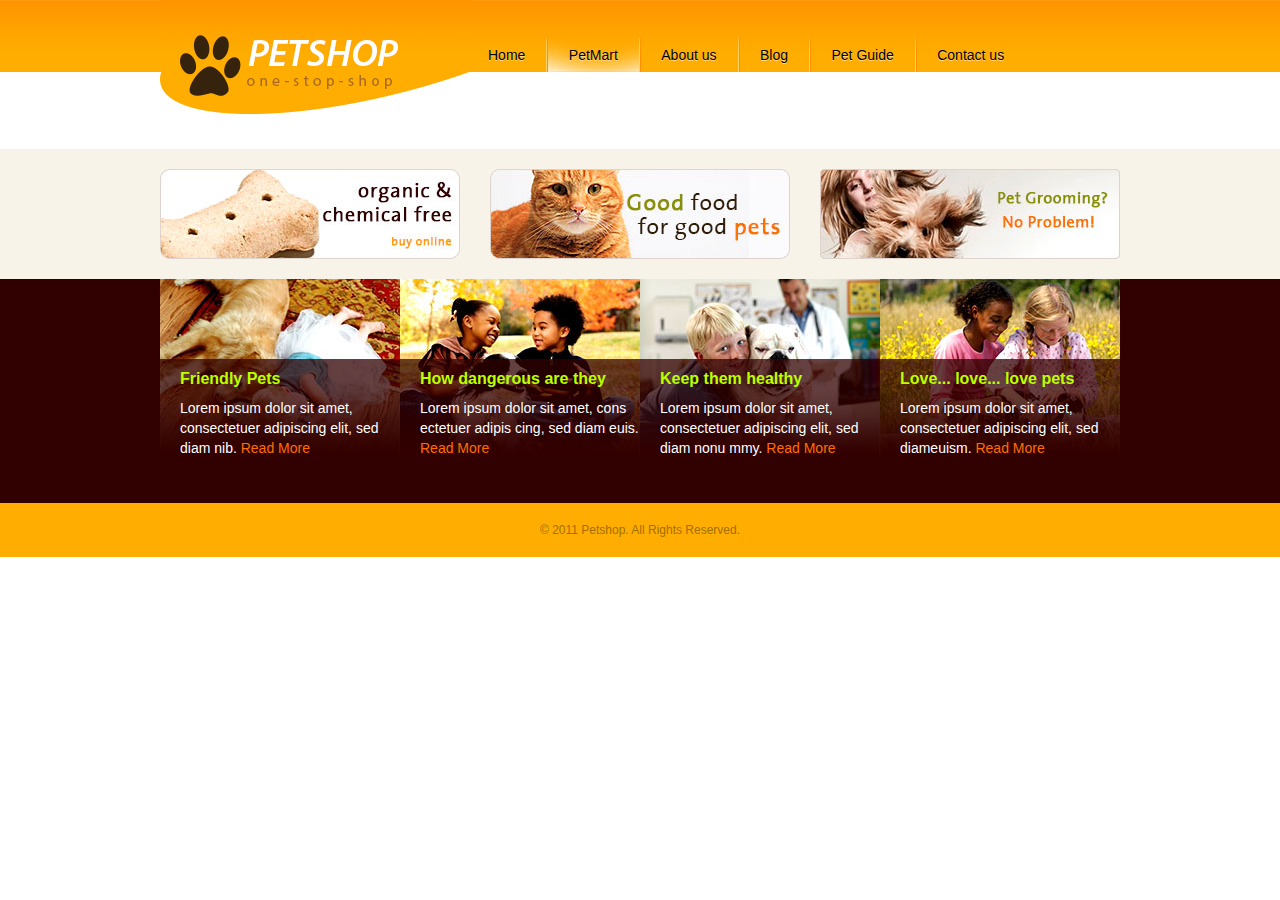
<file: template.html>
<!DOCTYPE html>
<html lang="en">
<head>
	<meta charset="UTF-8">
	<title>Petshop</title>
	<link rel="stylesheet" href="css/styles.css">
</head>
<body>
	
	<header class="header">
		<div class="container">
			<a href="index.html" class="logo"><img src="img/logo.png" alt="PetShop"></a>

			<nav class="nav">
				<ul>
					<li><a href="index.html">Home</a></li>
					<li><a class="active" href="petmart.html">PetMart</a></li>
					<li><a href="about.html">About us</a></li>
					<li><a href="blog.html">Blog</a></li>
					<li><a href="petguide.html">Pet Guide</a></li>
					<li><a href="contact.html">Contact us</a></li>
				</ul>
			</nav>
		</div>
	</header>

	<!-- PAGE CONTENT GOES HERE -->
	

	<div class="features-bottom">
		<div class="container">
			<ul>
				<li><img src="img/feature-bottom1.jpg" alt="organic &amp; chemical free"></li>
				<li><img src="img/feature-bottom2.jpg" alt="Good food for good pets"></li>
				<li><img src="img/feature-bottom3.jpg" alt="Pet Grooming? No Problem!"></li>
			</ul>
		</div>
	</div> <!-- end .features-bottom -->

	<div class="featured-posts-bottom">
		<div class="container">
			<ul>
				<li>
					<img class="bottom-post-bg" src="img/posts-bottom1.jpg">
	
					<h4>Friendly Pets</h4>
	
					<p>Lorem ipsum dolor sit amet, consectetuer adipiscing elit, sed diam  nib. <a href="" class="read-more">Read More</a>
					</p>
				</li>
	
				<li>
					<img class="bottom-post-bg" src="img/posts-bottom2.jpg">
	
					<h4>How dangerous are they</h4>
	
					<p>Lorem ipsum dolor sit amet, cons ectetuer adipis cing, sed diam euis. <a href="" class="read-more">Read More</a>
					</p>
				</li>
	
				<li>
					<img class="bottom-post-bg" src="img/posts-bottom3.jpg">
	
					<h4>Keep them healthy</h4>
	
					<p>Lorem ipsum dolor sit amet, consectetuer adipiscing elit, sed diam nonu mmy. <a href="" class="read-more">Read More</a>
					</p>
				</li>
	
				<li>
					<img class="bottom-post-bg" src="img/posts-bottom4.jpg">
	
					<h4>Love... love... love pets</h4>
	
					<p>Lorem ipsum dolor sit amet, consectetuer adipiscing elit, sed diameuism. <a href="" class="read-more">Read More</a>
					</p>
				</li>
			</ul>
		</div>
	</div> <!-- end featured-posts-bottom -->


	<footer class="footer">
		<p>&copy; 2011 Petshop. All Rights Reserved.</p>
	</footer>

</body>
</html>
</file>
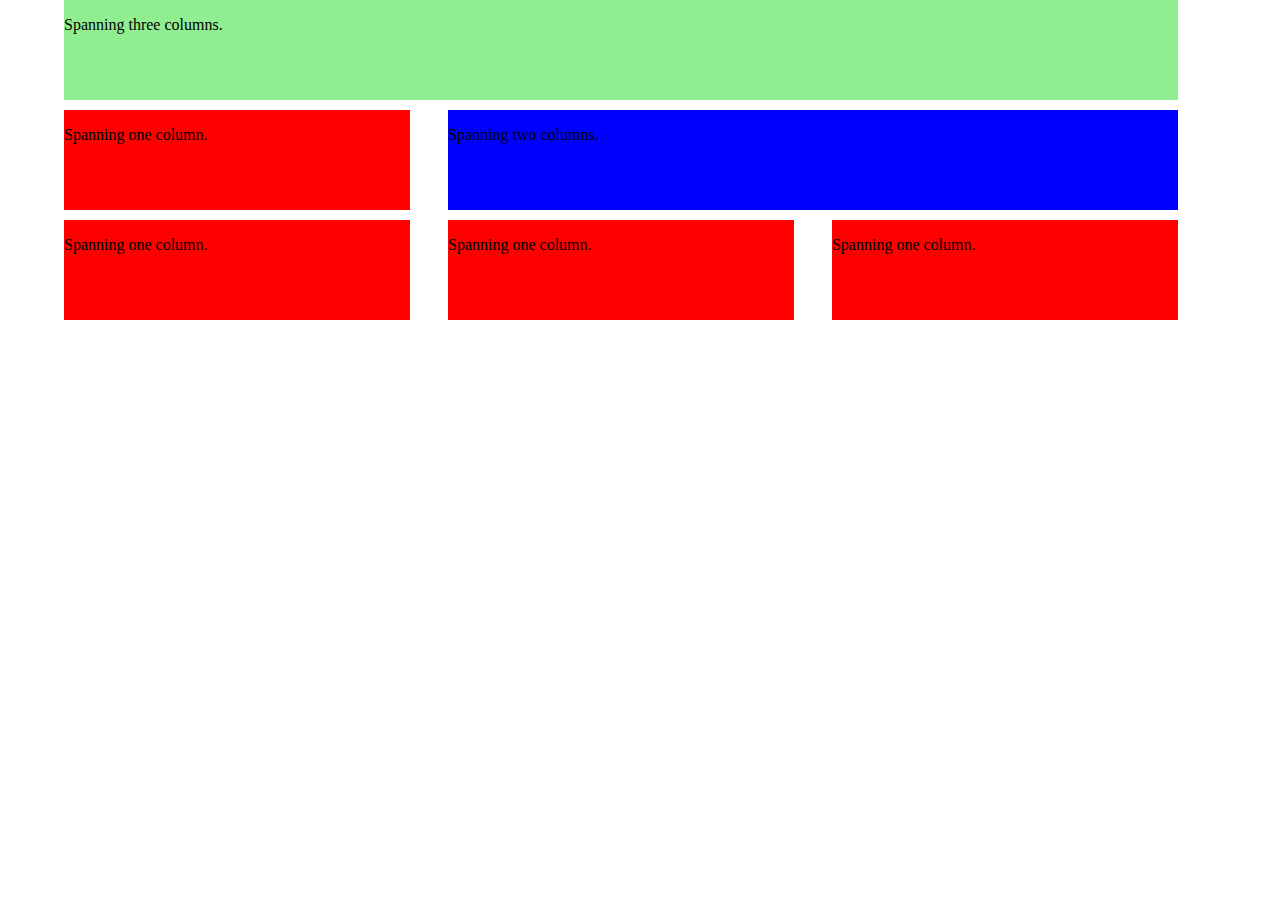
<file: 01-RWD101/br-1.html>
<!doctype html>
<html>
  <head>
    <title>Celery Bar #1</title>
    
    <style type="text/css">
      body {
        width: 90%;               /* set the width */
        margin: 0 auto;             /* center the content */
      }

      .span-1, .span-2, .span-3 {
        min-height: 100px;
        float: left;
        margin-right: 3.33333%;         /* all spans get margin-right */
        margin-bottom: 10px;
      }

      .span-1 {
        width: 30%;                /* one column, 90 + 10 = 100 */
        background-color: red;      /* so we can see it... */
      }

      .span-2 {
        width: 63.33333%;               /* two column, 190 + 10 = 200 */
        background-color: blue;
      }
      
      .span-3 {
        width: 96.66666%;               /* three column, 290 + 10 = 300 */
        background-color: lightgreen;
      }
    </style>
  </head>

  <body>
    <div class="span-3">
      <p>Spanning three columns.</p>
    </div>
  
    <div class="span-1">
      <p>Spanning one column.</p>
    </div>
    
    <div class="span-2">
      <p>Spanning two columns.</p>
    </div>

    <div class="span-1">
      <p>Spanning one column.</p>
    </div>

    <div class="span-1">
      <p>Spanning one column.</p>
    </div>

    <div class="span-1">
      <p>Spanning one column.</p>
    </div>

  </body>
</html>
</file>
<file: css/styles.css>
body {
	font-family: Arial;
	margin: 0;
	padding: 0;
}

ul {
	margin: 0;
	padding: 0;
}

li {
	list-style: none;
}

article {
	margin-bottom: 50px;
}

article.blog-post {
	background: url('../img/post-bg.png') no-repeat;
	padding: 20px;
	padding-top: 5px;
	position: relative;
}

article.blog-post .post-social {
	position: absolute;
	right: 55px;
	top: 20px;
}

article.blog-post .post-social a {
	display: inline-block;
	height: 20px;
	width: 20px;
}

article.blog-post .post-date {
	background: url('../img/post-flag.png') no-repeat;
	color: #fff;
	font-style: 14px;
	height: 96px;
	padding-left: 35px;
	padding-top: 30px;
	position: absolute;
	left: -19px;
	top: -10px;
	width: 119px;
}

article h1 {
	color: #ff9600;
	font-style: 20px;
	font-weight: normal;
}

article.blog-post .post-title {
	margin-left: 80px;
}

article.blog-post p {
	line-height: 22px !important;
}

article a {
	color: #35230e;
}

.post-navigation a {
	background: url('../img/post-nav-divider.png') no-repeat;
	color: #897e75;
	display: inline-block;
	font-style: 16px;
	padding-top: 15px;
	text-align: center;
	text-decoration: none;
	width: 120px;
}

.post-navigation .old-post {
	float: right;
	margin-right: 25px;
}


.petguide .petguide-box {
	margin-bottom: 20px;
	width: 40%;
}

.petguide .petguide-box:nth-child(odd) {
	margin-right: 10%;
}

.petguide .petguide-box h2 {
	color: #fff;
	background: #ff9d11;
	font-size: 18px;
	font-weight: normal;
	text-align: center;
	padding: 10px 0;
}

.petguide-nav {
	border-top: 2px dotted #d8d2c7;
	padding-top: 18px;
	width: 90%;
}

.petguide-nav li {
	margin: 0 !important;
	margin-right: 10px !important;
	width: 40px !important;
}

.petguide-nav a {
	background: #c3bcae;
	border-radius: 10px;
	color: #fff;
	display: inline-block;
	font-style: 20px;
	height: 40px;
	line-height: 40px;
	text-align: center;
	text-decoration: none;
	width: 40px;
}

.petguide-nav .petguide-nav-active {
	background: #c8b182 !important;
}

.petguide-nav .petguide-nav-next {
	text-transform: uppercase;
	width: 100px;
}

.petguide-overview a {
	color: #766048;
	line-height: 25px;
	text-decoration: none;
}

.petguide-overview a span {
	color: #bc6811;
}


.container {
	margin: 0 auto;
	width: 960px;
}

.header {
	background: url('../img/header-bg.png') repeat-x;
	overflow: hidden;
}

.logo {
	float: left;
}

.nav {
	display: inline-block;
	margin-top: 37px;
}

	.nav ul,
	.nav li {
		display: inline-block;
	}

		.nav li {
			text-shadow: 0px 1px 0px #ffd988;
		}

		.nav a {
			color: #000;
			font: 14px Arial;
			line-height: 36px;
			padding: 10px 21px;
			margin-left: -5px;
			text-decoration: none;
		}

		.nav a::after {
			background: url('../img/separator.png') no-repeat;
			content: "";
			display: inline-block;
			float: right;
			height: 36px;
			margin-top: -1px;
			width: 2px;
		}

		.nav a.active {
			background: url('../img/active-menu.png') no-repeat;
		}

		.nav a.active-first {
			background: url('../img/active-menu-first.png') no-repeat;
		}

		.nav a.active-last {
			background: url('../img/active-menu-last.png') no-repeat;
		}

		.nav li:last-child a:after {
			display: none;
		}

.read-more {
	color: #ff6c00;
	text-decoration: none;
}

.clear {
	clear: both;
}

.featured img {
	width: 100%;
}

.page-content {
	position: relative;
	margin-top: 50px;
}

.page-title {
	color: #412900;
	font-style: 28px;
	font-weight: normal;
}

.page-title-alt {
	text-transform: uppercase;
}

.main {
	width: 66%;
	display: inline-block;
}

	.main li {
		float: left;
		margin-bottom: 60px;
		width: 50%;
	}

	.item-ico {
		float: left;
		margin-right: 10px;
	}

	.main h4,
	.icon-boxes h4 {
		color: #412900;
		font-size: 20px;
		font-weight: normal;
		margin: 0;
	}

	.main p,
	.icon-boxes p {
		color: #7f7154;
		font-size: 14px;
		line-height: 24px;
		padding-right: 15px;
		text-align: justify;
	}

	.main article p {
		line-height: 29px;
		margin-right: 20px;
	}

	.icon-boxes {
		margin-bottom: 30px;
	}

	.icon-boxes li {
		margin-bottom: 20px;
	}

	.icon-boxes li:nth-child(2):before {
		content: " ";
		background: url('../img/divider-top.png') center no-repeat;
		display: block;
		height: 10px;
		margin-bottom: 25px;
		width: 100%;
	}

	.icon-boxes li:nth-child(2):after {
		content: " ";
		background: url('../img/divider-bottom.png') center no-repeat;
		display: block;
		height: 10px;
		margin-top: 25px;
		width: 100%;
	}

.side-bar {
	float: right;
	display: inline-block;
	width: 33%;
}

	.side-bar h2 {
		color: #412900;
		font-size: 28px;
		font-weight: normal;
	}

	.search-box,
	.search-box-alt {
		background: #ffac00;
		border-radius: 5px;
		color: #fff;
		padding: 10px;
	}

	.search-box-alt {
		margin: 0 auto;
		margin-top: 50px;
		position: relative;
		width: 530px;
	}

	.search-box-alt:before,
	.search-box-alt:after {
		background: #e8e2d6;
		border-radius: 5px;
		content: " ";
		display: block;
		height: 38px;
		position: absolute;
		width: 38px;
		z-index: -1;
	}

	.search-box-alt:before {
		left: -5px;
		bottom: -5px;
	}

	.search-box-alt:after {
		right: -5px;
		bottom: -5px;
	}

		.search-box input,
		.search-box-alt input {
			border-radius: 5px;
			padding: 8px;
		}

		.search-box input[type=text],
		.search-box-alt input[type=text] {
			border: 1px solid #e59a00;
			box-shadow: -3px -3px 7px 4px rgba(0, 0, 0, .15) inset;
			width: 193px;
		}

		.search-box-alt input[type=text] {
			width: 426px;
		}

		.search-box input[type=submit],
		.search-box-alt input[type=submit] {
			background: #ffac00;
			border: 1px solid #ffc600;
			color: #fff;
			font-size: 14px;
			padding: 5px 14px;
		}

		.search-box-alt input[type=submit] {
			background: #ffc650;
			border: 1px solid #e79b00;
			box-shadow: inset -3px -3px 8px 0px rgba(255, 255, 255, 0.75);
			padding: 6px 14px;
		}

		.search-box input[type=radio],
		.search-box-alt input[type=radio] {
			margin-top: 15px;
			margin-right: 5px;
		}

	.ads {
	}

	.pull-up {
		/* TODO: Fix this hack; */
		margin-top: -18px !important;
	}

.items-list {
	margin-top: 30px;
}

	.items-list .tab-header {
		background: #ffba29;
		border-radius: 5px;
		color: #310000;
		font-style: 14px;
		padding: 6px 18px 14px 14px;
		position: relative;
		z-index: -3;
	}

	.items-list .tab-header.active {
		background: #ffdb90;
	}

	.items-list .tab-header:after,
	.items-list .tab-header.active:after {
		background: url('../img/tab1.png') no-repeat;
		content: " ";
		height: 30px;
		position: absolute;
		top: 0px;
		right: 0;
		width: 12px;
	}

	.items-list .tab-header:after {
		background: url('../img/tab2.png') no-repeat;
	}

	.items-list ul {
		background: #ffdb90;
		border-radius: 5px;
		margin-top: 6px;
		padding: 9px;
		position: relative;
		z-index: -2;
	}

	.items-list li {
		background: #ffd06e;
		border: 1px solid #ecbe5e;
		border-radius: 5px;
		margin-top: 5px;
		padding: 7px 11px;
		position: relative;
	}

	.items-list li:first-child {
		margin-top: 0;
	}

	.items-list li:before {
		border: 1px solid #ffedc7;
		border-radius: 5px;
		bottom: -2px;
		content: " ";
		left: -2px;
		position: absolute;
		right: -2px;
		top: -2px;
		z-index: -1;
	}

	.items-list a {
		color: #7f7154;
		font-style: 12px;
		text-decoration: none; 
	}

	.items-list a.right {
		color: #e4a217;
		float: right;
	}

	
	.archive {
		border: 2px solid #f3f3f3;
		border-radius: 12px;
		box-sizing: border-box;
		padding: 26px;
		padding-top: 0;
	}

	.archive .archive-title {
		color: #301a00;
		font-size: 20px;
	}

	.archive .ui-accordion-header {
		background: none;
		border: none;
		color: #766048;
		font-style: 20px;
		padding-top: 5px;
	}

		.archive .ui-accordion-header:first-child:before,
		.archive .ui-accordion-header:after {
			background: url('../img/archive-divider.png');
			content: '';
			display: inline-block;
			height: 2px;
			margin-left: -30px;
			position: relative;
			width: 100%;
		}

		.archive .ui-accordion-header:before {
			margin-bottom: 10px;
		}

		.archive .ui-accordion-header:after {
		}

		.archive .ui-accordion-header:focus {
			outline: none;
		}

		.archive .ui-accordion-header:last-child:after {
			background: red !important;
		}

		.archive .ui-accordion-header span {
			color: #bc6811;
		}

	.archive .ui-accordion-content {
		border: none;
		padding-top: 0 !important;
	}

		.archive .ui-accordion-content a {
			color: #766048;
			display: block;
			font-size: 14px;
			text-decoration: none;
			margin-bottom: 5px;
		}

		.archive .ui-accordion-content span {
			color: #bc6811;
		}

	.archive span.ui-accordion-header-icon.ui-icon-triangle-1-s {
		background: url('../img/archive-up-arrow.png') no-repeat;
		height: 14px;
		width: 11px;
	}

	.archive span.ui-accordion-header-icon.ui-icon-triangle-1-e {
		background: url('../img/archive-down-arrow.png') no-repeat;
		height: 14px;
		width: 11px;
	}


#page-contact h4 {
	border-bottom: 1px solid #ebebeb;
	color: #412900;
	font-size: 16px;
	margin-top: 80px;
	padding-bottom: 5px;
}

.follow-us-title {
	color: #ff9600;
	font-size: 28px;
	font-style: italic;
	font-weight: 600;
	margin-bottom: 44px;
}

.follow-us {
	margin-left: 50px;	
}

.follow-us a {
	color: #938a8a;
	display: block;
	font-size: 16px;
	text-decoration: none;
}

.follow-us a:after {
	background: url('../img/follow-divider.png') no-repeat;
	content: '';
	display: block;
	height: 1px;
	margin: 24px 0;
	width: 100%;
}

.follow-us a:last-child:after {
	display: none;
}

.follow-us img {
	margin-right: 30px;
}

.features-bottom {
	background: #f8f3e9;
	font-size: 0;
	margin-top: 30px;
	padding: 20px 0;
	text-align: justify;
}

	.features-bottom ul:after {
		content: '';
		display: inline-block;
		width: 100%;
	}

	.features-bottom li {
		display: inline-block;
	}


.featured-posts-bottom {
	background: #310000;
	overflow: hidden;
	padding-bottom: 40px;
}

	.featured-posts-bottom li {
		float: left;
		position: relative;
	}

		.featured-posts-bottom h4 {
			color: #bbff00;
			font: bold 16px Arial;
			position: absolute;
			left: 20px;
			top: 70px;
		}

		.featured-posts-bottom p {
			color: #fff;
			font: 14px Arial;
			position: absolute;
			left: 20px;
			line-height: 20px;
			top: 105px;
		}

.footer {
	color: #a36f00;
	background: #ffad00;
	font: 12px Arial;
	text-align: center;
}

	.footer p {
		margin: 0;
		padding: 20px 0;
	}
</file>
